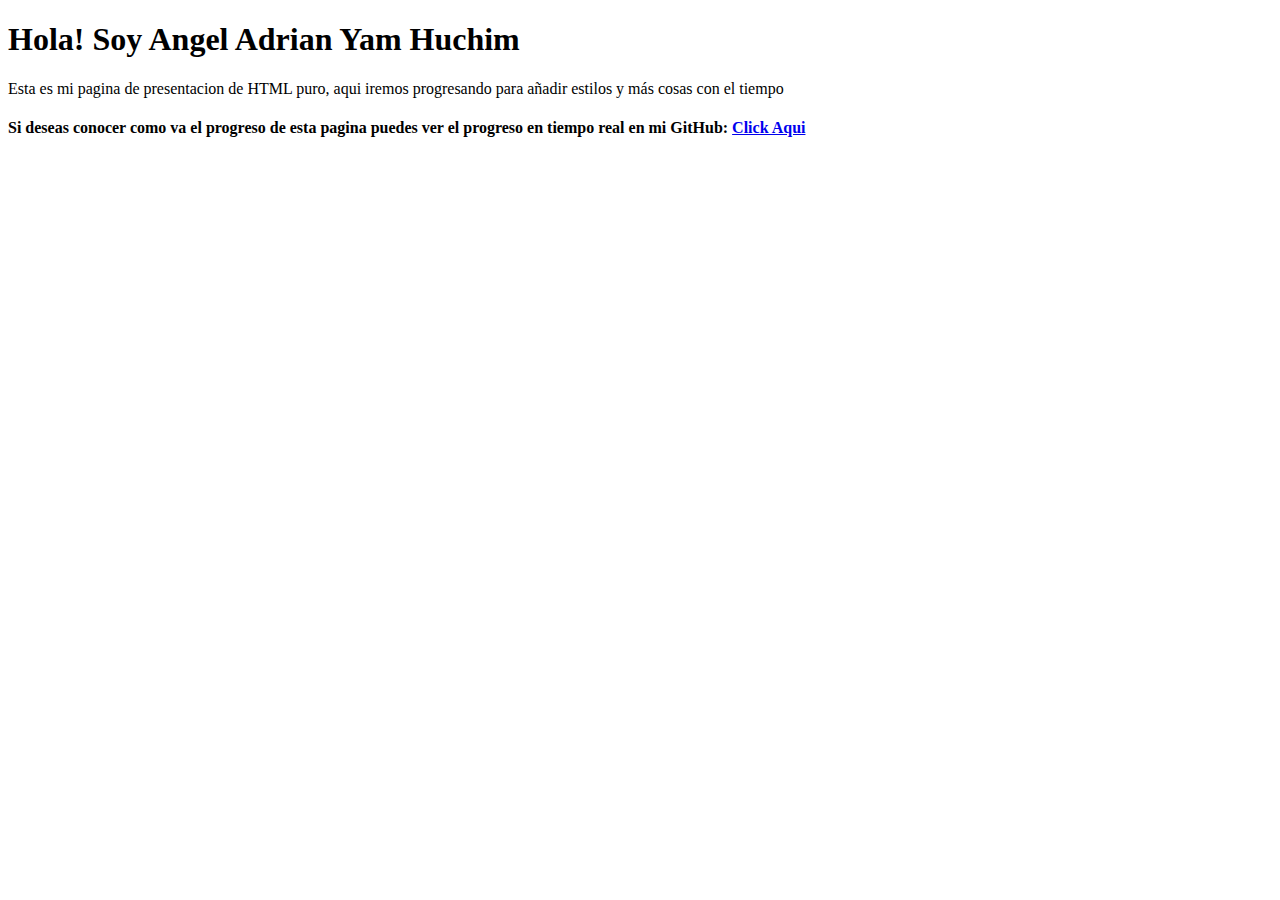
<file: TareaHTML/index.html>
<!DOCTYPE html>
<html lang="en">
<head>
    <meta charset="UTF-8">
    <meta name="viewport" content="width=device-width, initial-scale=1.0">
    <title>About Me</title>
    <link rel="shortcut icon" href="public/faviconIndex.svg" type="image/x-icon">
</head>
<body>
    <h1>Hola! Soy Angel Adrian Yam Huchim</h1>
    <p>
        Esta es mi pagina de presentacion de HTML puro, aqui iremos progresando para añadir estilos y más cosas con el tiempo
    </p>
    <h4>
        Si deseas conocer como va el progreso de esta pagina puedes ver el progreso en tiempo real en mi GitHub: <a href="https://github.com/Yam3101/HomeworkUTRM">Click Aqui</a>
    </h4>
</body>
</html>
</file>
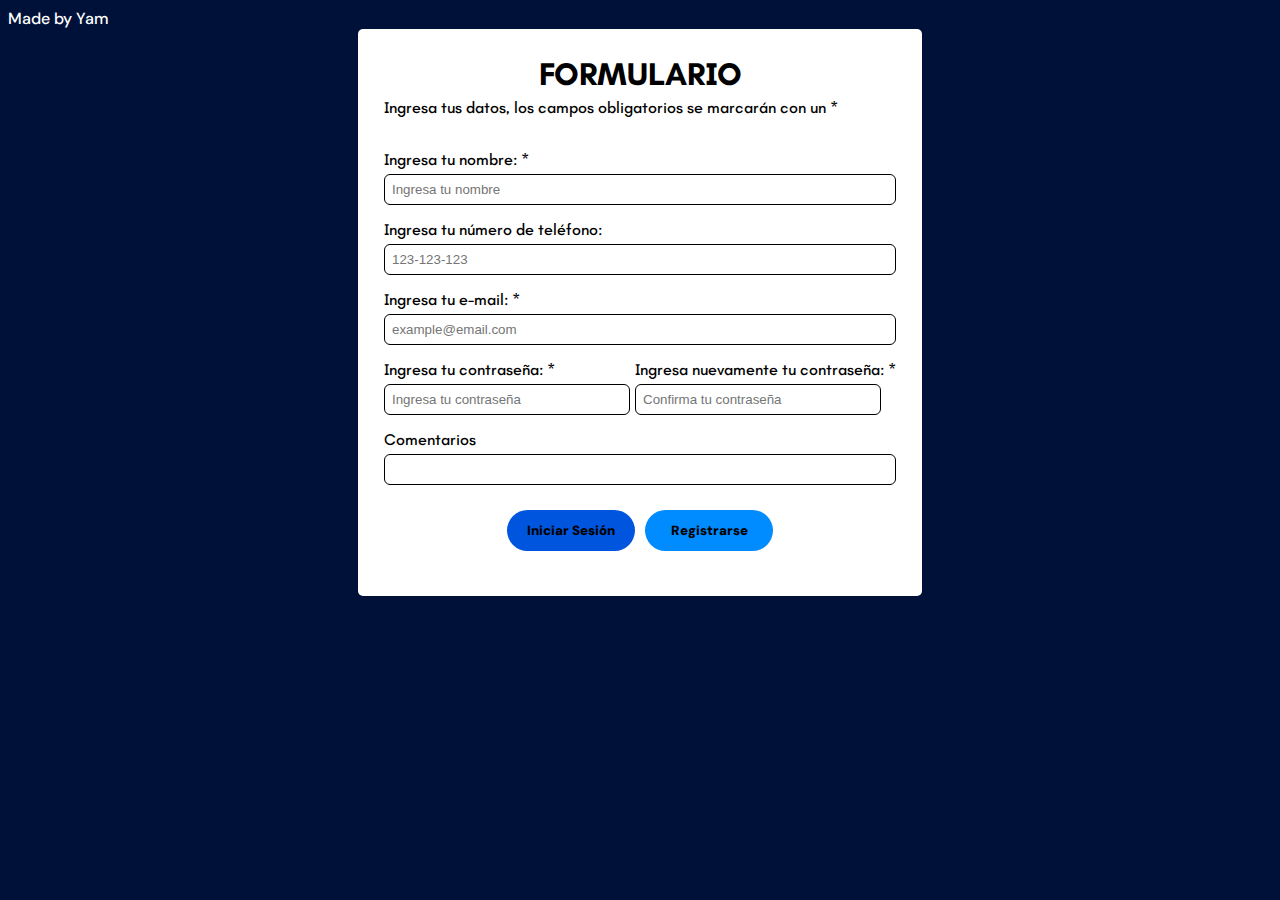
<file: TareaFormulario/form.html>
<!DOCTYPE html>
<html lang="en">
<head>
    <meta charset="UTF-8">
    <meta name="viewport" content="width=device-width, initial-scale=1.0">
    <title>Formulario Yam</title>
    <link rel="stylesheet" href="styles.css">
    <link rel="shortcut icon" href="faviconIndex.svg" type="image/x-icon">
    <script src="functions.js"></script>
</head>
<body>
    <span class="author-name">Made by Yam</span>
    <div class="div-cont-card">
        <div class="form-card">
            <h1 class="head-title">FORMULARIO</h1>
            <p class="subtitle-form">Ingresa tus datos, los campos obligatorios se marcarán con un *</p>

            <label class="text-up-input">Ingresa tu nombre: *
                <input type="text" placeholder="Ingresa tu nombre" id="userName" class="input-style">
            </label>
            <label class="text-up-input">Ingresa tu número de teléfono:
                <input type="tel" placeholder="123-123-123" id="userNumber" class="input-style">
            </label>
            <label class="text-up-input">Ingresa tu e-mail: *
                <input type="email" placeholder="example@email.com" id="userEmail" class="input-style">
            </label>
            <div class="cont-password">
                <label class="text-up-input">Ingresa tu contraseña: *
                    <input type="password" placeholder="Ingresa tu contraseña" id="userPassword" class="input-style">
                </label>
                <label class="text-up-input">Ingresa nuevamente tu contraseña: *
                    <input type="password" placeholder="Confirma tu contraseña" id="confirmPassword" class="input-style">
                </label>
            </div>
            <label class="text-up-input"> Comentarios
                <input type="text" class="input-style" id="comentarios">
            </label>
            <div class="buttons-cont">
                <button id="button-login">Iniciar Sesión</button>
                <button id="button-sign-in" onclick="confirmPass()">Registrarse</button>
            </div>
        </div>
    </div>
</body>
</html>
</file>
<file: TareaFormulario/styles.css>
@import url('https://fonts.googleapis.com/css2?family=Cantarell:ital,wght@0,400;0,700;1,400;1,700&family=DM+Sans:ital,opsz,wght@0,9..40,100..1000;1,9..40,100..1000&family=Jersey+15&family=League+Spartan:wght@100..900&family=Pacifico&family=Reem+Kufi+Fun:wght@400..700&family=Teachers:ital,wght@0,400..800;1,400..800&display=swap');

body {
    background-color: #001139;
    font-family: teachers;
    font-weight: 500;
}

.author-name {
    font-family: dm sans;
    color: #fff;
}

.div-cont-card {
    display: grid;
    place-content: center;
    align-items: center;
}

.form-card {
    background-color: #fff;
    width: 40vw;
    border-radius: 5px;
    padding: 2vi;
    display: grid;
    gap: 5px;
}

.head-title {
    text-align: center;
    margin: 0;
}

.subtitle-form {
    margin: 0;
    padding-bottom: 2vh;
}

.text-up-input {
    margin: 0;
    display: grid;
    gap: 5px;
    padding-top: 10px;
}

.input-style {
    border: #000000 1px solid;
    border-radius: 6px;
    padding: 7px;
}

.cont-password {
    display: flex;
    align-items: center;
    justify-content: space-between;
}

#userPassword {
    width: 18vw;
}
#confirmPassword {
    width: 18vw;
}

.buttons-cont {
    padding: 20px;
    display: flex;
    place-content: center;
    gap: 10px;
}

#button-sign-in {
    font-family: dm sans;
    font-weight: 900;
    background-color: #008cff;
    padding: 12px;
    width: 10vw;
    border-radius: 50px;
    transition: background-color 0.4s;
    border: none;
}
#button-sign-in:hover {
    cursor: pointer;
    background-color: #000;
    color: #008cff;
}

#button-login {
    font-family: dm sans;
    font-weight: 900;
    background-color: #0055de;
    padding: 12px;
    width: 10vw;
    border-radius: 50px;
    transition: background-color 0.4s;
    border: none;
}
#button-login:hover {
    cursor: pointer;
    background-color: #000;
    color: #0055de;
}
</file>
